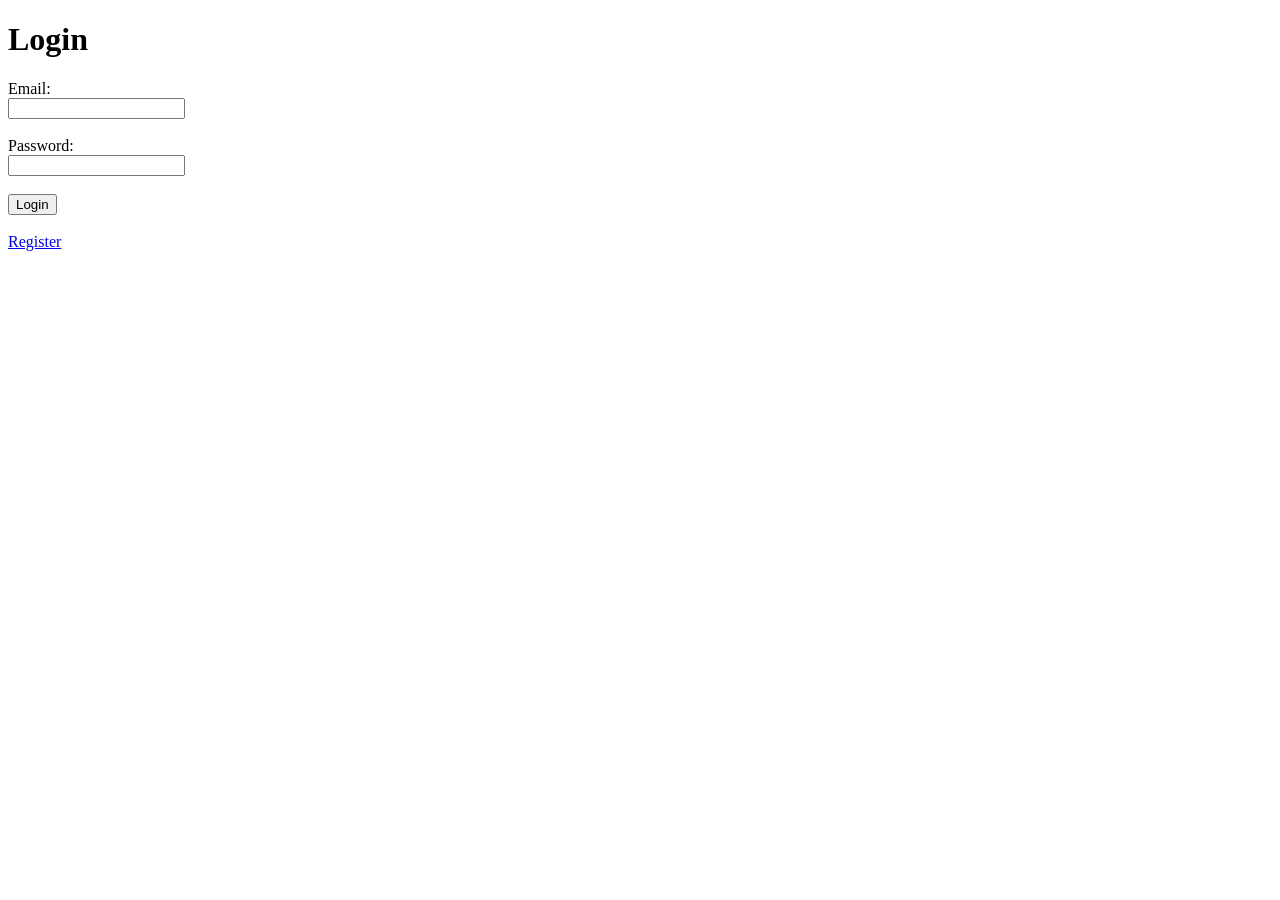
<file: templates/Login.html>
<!DOCTYPE html>
<html>
<head>
    <title>Login</title>
</head>
<body>

<h1>Login</h1>

<form action="/Login" method="POST">

    <label>Email:</label><br>
    <input type="email" name="email" required><br><br>

    <label>Password:</label><br>
    <input type="password" name="password" required><br><br>

    <button type="submit">Login</button>

</form>

<br>
<a href="/Register">Register</a>

</body>
</html>
</file>
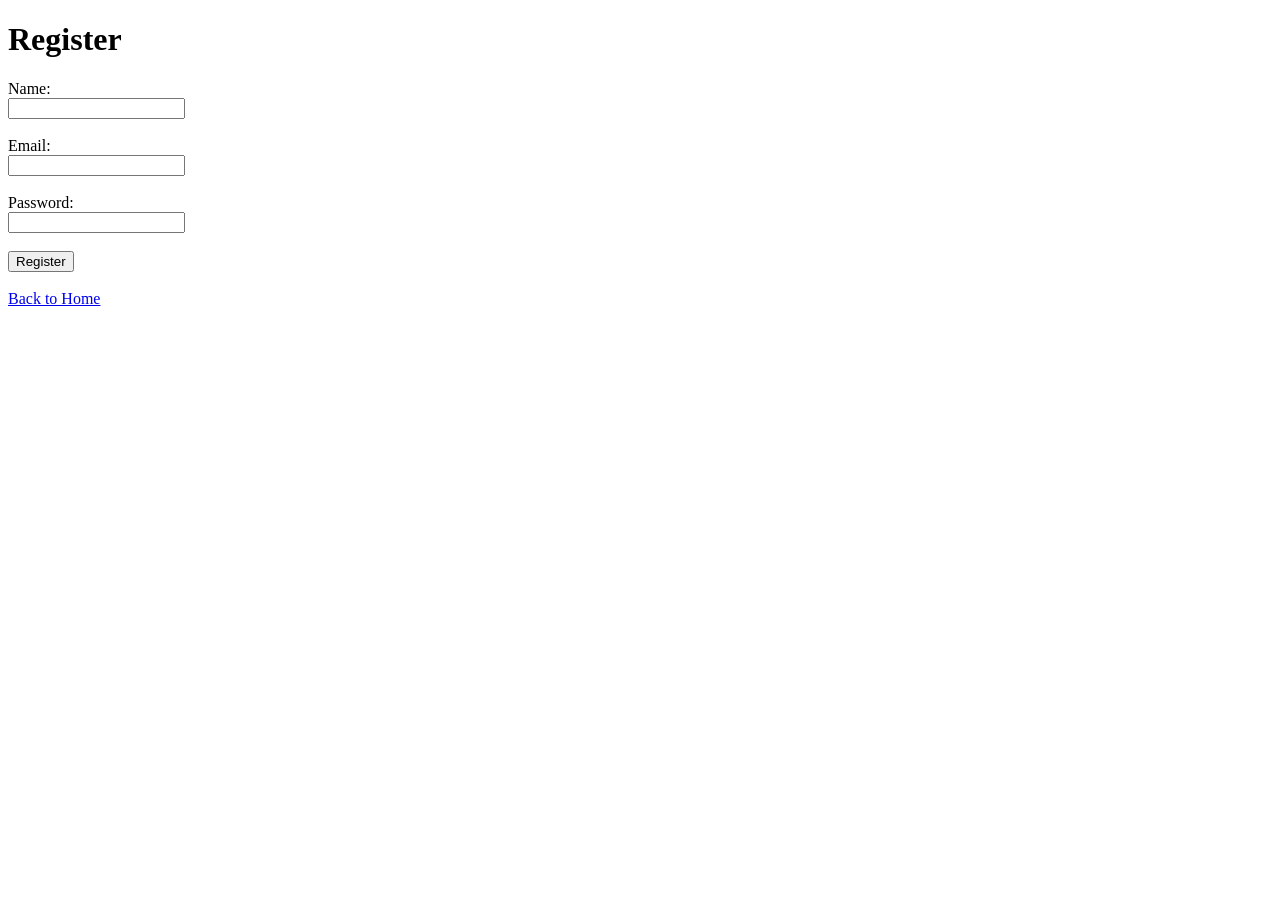
<file: templates/Register.html>
<!DOCTYPE html>
<html lang="en">
<head>
    <meta charset="UTF-8">
    <title>Register</title>
</head>
<body>

    <h1>Register</h1>

    <form action="/Register" method="POST">

        <label>Name:</label><br>
        <input type="text" name="name" required><br><br>

        <label>Email:</label><br>
        <input type="email" name="email" required><br><br>

        <label>Password:</label><br>
        <input type="password" name="password" required><br><br>

        <button type="submit">Register</button>

    </form>

    <br>
    <a href="/">Back to Home</a>

</body>
</html>
</file>
